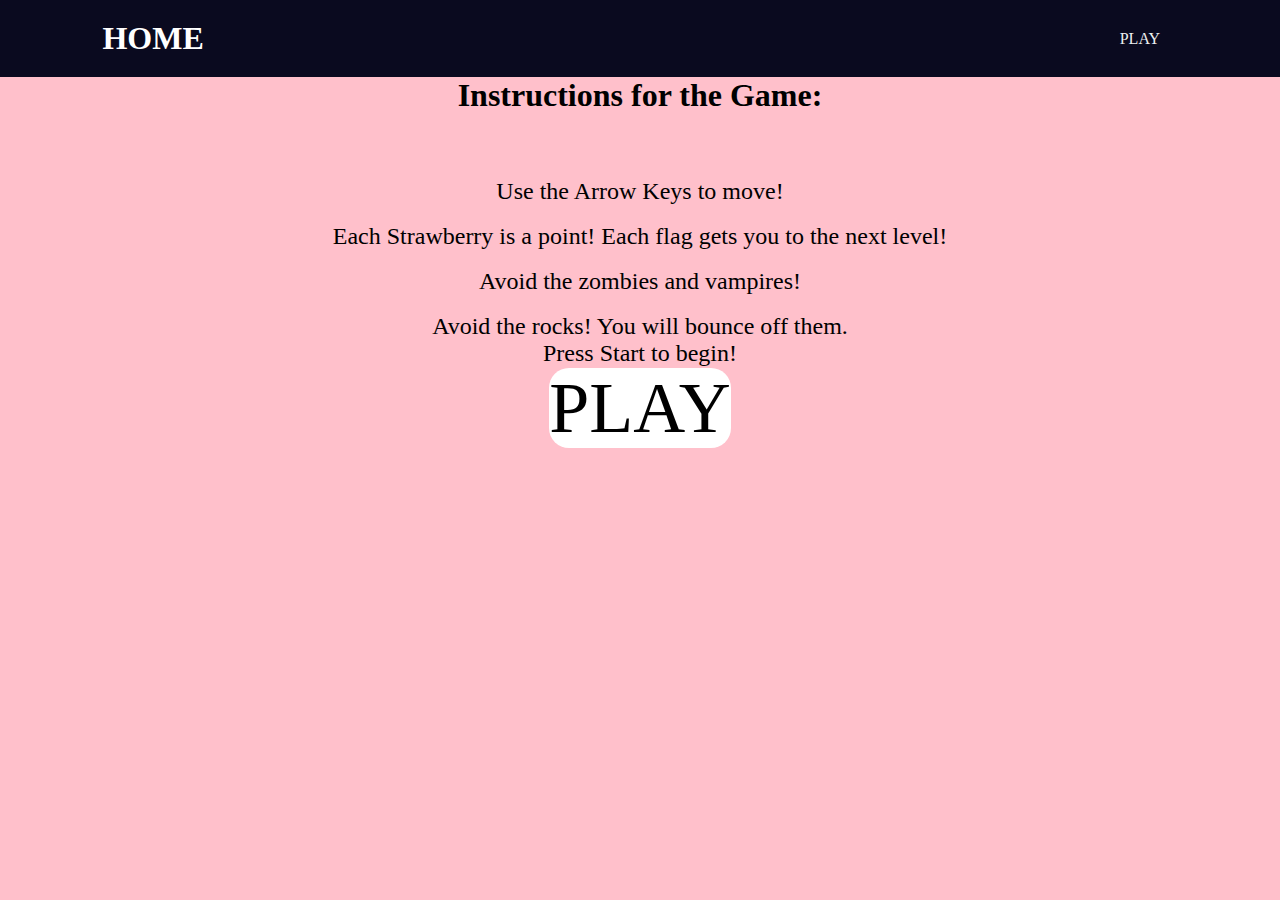
<file: index.html>
<!DOCTYPE html>
<html lang="en">
    <head>
        <meta charset="utf-8" />
        <title>Fish Game</title>
        <link rel="stylesheet" href="ca2.css">
        <link rel="shortcut_icon" href="myfavicon.ico">
    </head>
    <body>
    <header>
        <h1><a href="index.html">HOME</a></h1>
        <nav>
            <ul class="nav">
            <li><a href="game.html">PLAY</a></li>
            
            </ul>
        </nav>
    </header>
    <h2> Instructions for the Game:</h2> 
        
        <p>Use the Arrow Keys to move!</p>
        <br/>
        <p>Each Strawberry is a point! Each flag gets you to the next level!</p>
        <br/>
        <p>Avoid the zombies and vampires!</p>
        <br/>
        <p>Avoid the rocks! You will bounce off them.</li>
        <br/>
        <p>Press Start to begin!</p>
        <p><a href="game.html">PLAY</a></p>
    </body>
</html>
</file>
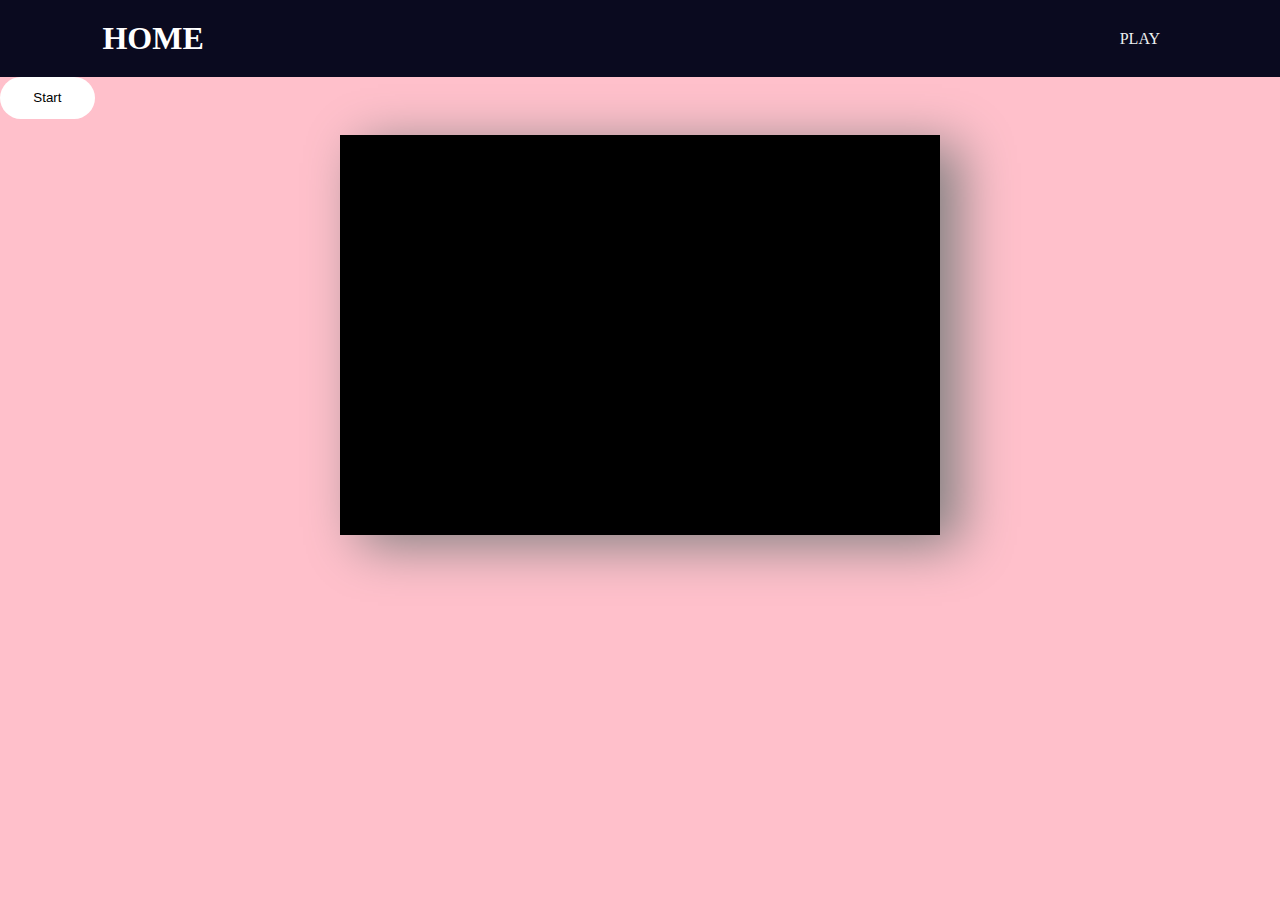
<file: game.html>
<!DOCTYPE html>
<html lang="en">
    <head>
        <meta charset="utf-8" />
        <title>Fish Game</title>
        <link rel="stylesheet" href="ca2.css">
        <link rel="shortcut_icon" href="myfavicon.ico">
        <script src="ca2.js" type="module"></script>
    </head>
    <body>
        <header>
            <h1><a href="index.html">HOME</a></h1>
            <nav>
                <ul class="nav">
                <li><a href="game.html">PLAY</a></li>
                </ul>
            </nav>
        </header>
        <ul class="game">
        <li><button id="start">Start</button></li>
        <li id="score"></li>
        </ul>
        <p id="outcome"></p>
        <canvas width="600" height="400">
        </canvas>
        
    </body>
    <footer>

    </footer>
</html>
</file>
<file: ca2.css>
canvas {
    background-color: black;
    display: block;
    margin: 1em auto;
    /* change box shadow */
    box-shadow: grey 20px 10px 50px ;
    
}

body {
    background-color: pink;
}


#outcome {
    color: purple;
    text-align: center;
    font-size: 1.5em;
    padding-top: 10px;
    margin-bottom: 20px;
    position: absolute;
    
}


#score {
    font-size: 16px;
    background-color: white;
    border:none;
    border-radius: 20px;
    display: flex;
    flex-direction: column;
    font-size: 2em;
}

body {
    background-color: pink;
}

html{
position: relative;
height: 100%;
}

.game {
    display: inline-block;
}

.game li {
    display: inline-block;
    
}

body {
margin-bottom: 60px;
height: 100%;
}
* {
box-sizing: border-box;
margin: 0;
padding: 0;

}

li a {
font-weight: 500;
font-size: 16px;
color: #edf0f1;
text-decoration: none;

}

p a {
    text-decoration: none;
    color: black;
    background-color: white;
    border-radius: 20px;
    border: none;
    font-size: 3em;
}


h1 a {
    text-decoration: none;
    color: white 
}



header {
display: flex;
justify-content: space-between;
align-items: center;
padding: 20px 8%;
background-color: rgb(10, 10, 31);
}

nav li a {
align-items: flex-end;
list-style-type: none;
}

.nav {
list-style: none
}

.nav li {
display: inline-block;
padding: 0 1.1em;
}

.nav li a:hover {
color: #0088a9;
}

button {
padding: 1em 2.5em;
background-color: white;
border: none;
border-radius: 50px;
cursor: pointer;
}

td > a{
color: black;
background-color: blue;
padding: 1em 2.5em;
background-color: white;
border: none;
border-radius: 50px;
cursor: pointer;
}

button:hover {
background-color: grey;
}

li {
display: inline;
list-style-type: none;
}


h2 {
    text-align: center;
    font-size: 2em;
    padding-bottom: 2em;

}

h2 ~ p {
    text-align: center;
    font-size: 1.5em;

}
</file>
